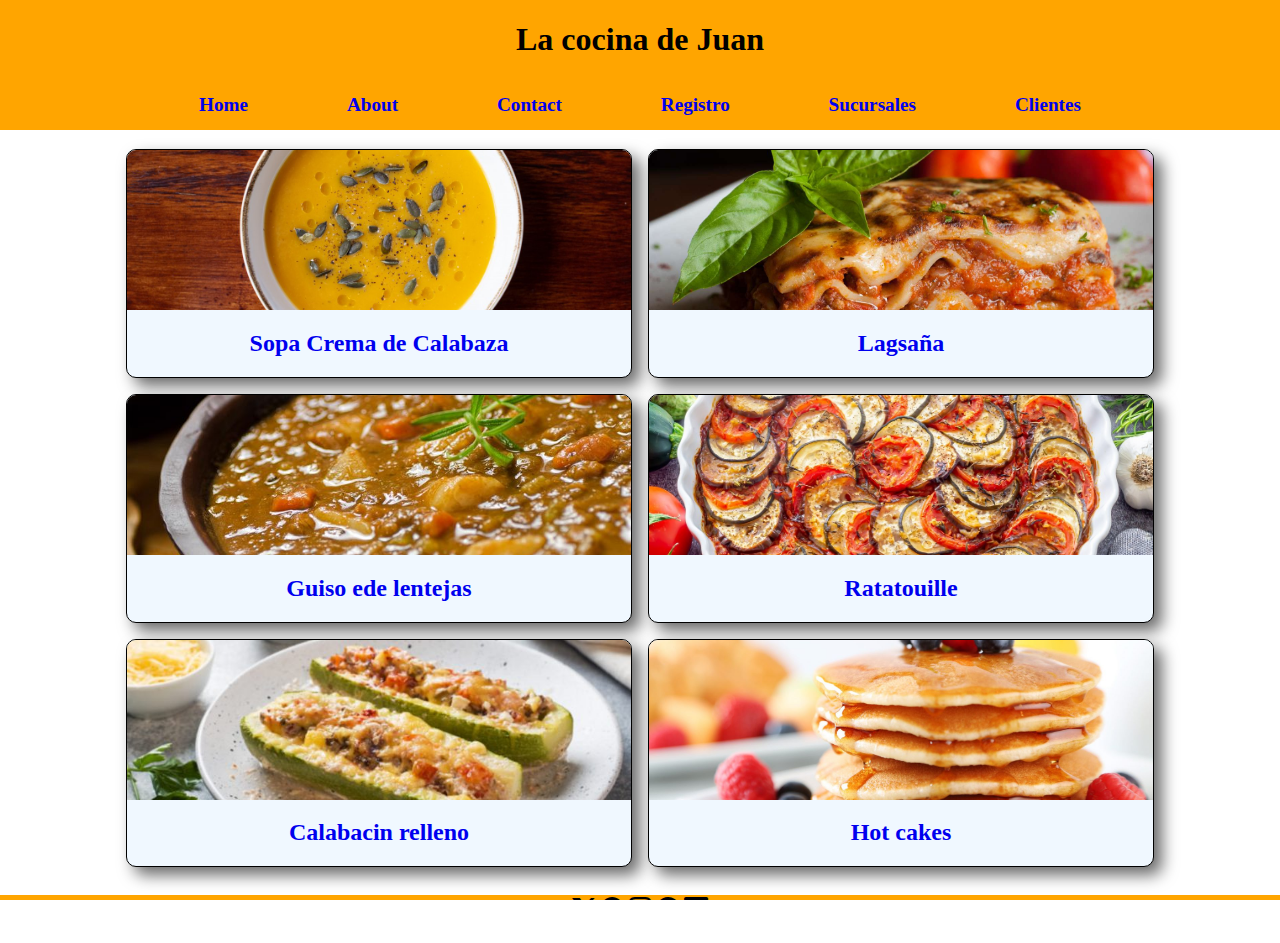
<file: index.html>
<!DOCTYPE html>
<html lang="en">

<head>
    <meta charset="UTF-8">
    <meta name="viewport" content="width=device-width, initial-scale=1">
    <title>Index</title>

    <link rel="stylesheet" href="css/style.css">
    <link rel="stylesheet" href="css/style_index.css">
   <!-- <link rel="stylesheet" href="/css/estilos.css">-->
    <!-- Iconos Bootstrap -->
    <link rel="stylesheet" href="https://cdn.jsdelivr.net/npm/bootstrap-icons@1.11.3/font/bootstrap-icons.min.css">
</head>

<body class="body">
    <header class="header">
        <div>
            <h1 class="h1">La cocina de Juan</h1>
        </div>
        <nav class="nav">

            <a class="a" href="index.html">Home</a>
            <a class="a" href="pages/about.html">About</a>
            <a class="a" href="pages/contact.html">Contact</a>
            <a class="a" href="pages/registro.html">Registro</a>
            <a class="a" href="pages/sucursales.html">Sucursales</a>
            <a class="a" href="pages/sucursales.html">Clientes</a>
        </nav>
        
    </header>

    <main class="main">
        <section class="menu">
            <div class="tarjetas">
                <a href="pages/recipes/recipe.html">
                    <div class="img">
                        <img src="images/sopa-de-calabaza.jpg" alt="">
                    </div>
                    <div class="titulo">
                        <h2>Sopa Crema de Calabaza</h2>
                    </div>
                </a>
            </div>
            <div class="tarjetas">
                <a href="pages/recipe.html">
                    <div class="img">
                        <img src="images/lagsaña.jpg" alt="">
                    </div>
                    <div class="titulo">
                        <h2>Lagsaña</h2>
                    </div>
                </a>
            </div>
            <div class="tarjetas">
                <a href="pages/recipe.html">
                    <div class="img">
                        <img src="images/lentejas-guiso.jpg" alt="">
                    </div>
                    <div class="titulo">
                        <h2>Guiso ede lentejas</h2>
                    </div>
                </a>
            </div>
            <div class="tarjetas">
                <a href="pages/recipe.html">
                    <div class="img">
                        <img src="images/ratatouille.jpg" alt="">
                    </div>
                    <div class="titulo">
                        <h2>Ratatouille</h2>
                    </div>
                </a>
            </div>
            <div class="tarjetas">
                <a href="pages/recipe.html">
                    <div class="img">
                        <img src="images/calabacin-relleno.jpg" alt="">
                    </div>
                    <div class="titulo">
                        <h2>Calabacin relleno</h2>
                    </div>
                </a>
            </div>
            <div class="tarjetas">
                <a href="pages/recipe.html">
                    <div class="img">
                        <img src="images/hot-cakes.jpg" alt="">
                    </div>
                    <div class="titulo">
                        <h2>Hot cakes</h2>
                    </div>
                </a>
            </div>
        </section>
    </main>
    <footer class="footer">
        <div>
            <a href="https://twitter.com/"><i class="icono bi bi-twitter-x"></i></a>
            <a href="https://www.facebook.com/"><i class="icono bi bi-facebook"></i></a>
            <a href="https://www.instagram.com/"><i class="icono bi bi-instagram"></i></a>
            <a href="https://ar.pinterest.com/"><i class="icono bi bi-pinterest"></i></a>
            <a href="https://www.linkedin.com/"><i class="icono bi bi-linkedin"></i></a>
        </div>
        <div>
            <span><b>Derechos reservados @2020</b></span>
        </div>
    </footer>
</body>

</html>
</file>
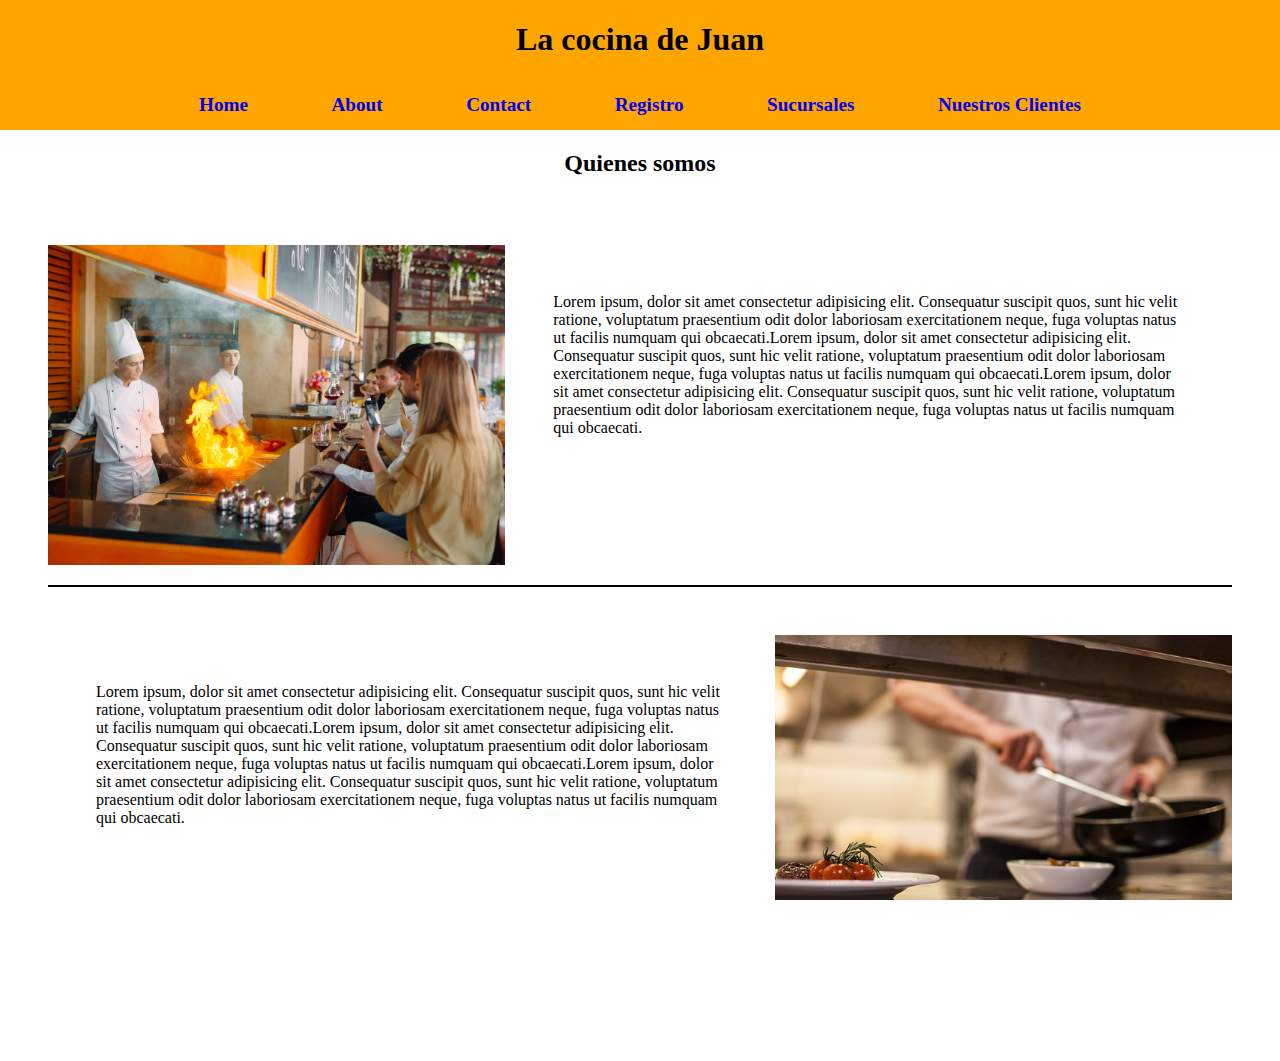
<file: pages/about.html>
<!DOCTYPE html>
<html lang="en">

<head>
    <meta charset="UTF-8">
    <meta name="viewport" content="width=device-width, initial-scale=1.0">
    <title>Sobre nosotros</title>

    <link rel="stylesheet" href="../css/style.css">
    <link rel="stylesheet" href="../css/style_nosotros.css">
    <!-- Iconos Bootstrap -->
    <link rel="stylesheet" href="https://cdn.jsdelivr.net/npm/bootstrap-icons@1.11.3/font/bootstrap-icons.min.css">




</head>

<body class="body">
    <header class="header">
        <div>
            <h1 class="h1">La cocina de Juan</h1>
        </div>
        <nav class="nav">

            <a class="a" href="../index.html">Home</a>
            <a class="a" href="about.html">About</a>
            <a class="a" href="contact.html">Contact</a>
            <a class="a" href="registro.html">Registro</a>
            <a class="a" href="sucursales.html">Sucursales</a>
            <a class="a" href="sucursales.html">Nuestros Clientes</a>
        </nav>
    </header>
    <main class="">
        <section class="titulo">
            <h2>Quienes somos</h2>
        </section>

        <section class="sec-01">
            <div>
                <!--<img src="/images/cocina.jpg" alt="imagen de cocina">-->
            </div>
            <p class="p">Lorem ipsum, dolor sit amet consectetur adipisicing elit. Consequatur suscipit quos, sunt hic
                velit
                ratione, voluptatum praesentium odit dolor laboriosam exercitationem neque, fuga voluptas natus ut
                facilis
                numquam qui obcaecati.Lorem ipsum, dolor sit amet consectetur adipisicing elit. Consequatur suscipit
                quos,
                sunt hic velit ratione, voluptatum praesentium odit dolor laboriosam exercitationem neque, fuga voluptas
                natus ut facilis numquam qui obcaecati.Lorem ipsum, dolor sit amet consectetur adipisicing elit.
                Consequatur
                suscipit quos, sunt hic velit ratione, voluptatum praesentium odit dolor laboriosam exercitationem
                neque,
                fuga voluptas natus ut facilis numquam qui obcaecati.
            </p>
        </section>

        <section class="sec-02">
            <div>
                <!--<img src="/images/cocina02.jpg" alt="imagen de cocina">-->
            </div>
            <p class="p">Lorem ipsum, dolor sit amet consectetur adipisicing elit. Consequatur suscipit quos, sunt hic
                velit
                ratione, voluptatum praesentium odit dolor laboriosam exercitationem neque, fuga voluptas natus ut
                facilis
                numquam qui obcaecati.Lorem ipsum, dolor sit amet consectetur adipisicing elit. Consequatur suscipit
                quos,
                sunt hic velit ratione, voluptatum praesentium odit dolor laboriosam exercitationem neque, fuga voluptas
                natus ut facilis numquam qui obcaecati.Lorem ipsum, dolor sit amet consectetur adipisicing elit.
                Consequatur
                suscipit quos, sunt hic velit ratione, voluptatum praesentium odit dolor laboriosam exercitationem
                neque,
                fuga voluptas natus ut facilis numquam qui obcaecati.
            </p>
        </section>

    </main>
    <footer class="footer">
        <section>
            <a href="https://twitter.com/"><i class="icono bi bi-twitter-x"></i></a>
            <a href="https://www.facebook.com/"><i class="icono bi bi-facebook"></i></a>
            <a href="https://www.instagram.com/"><i class="icono bi bi-instagram"></i></a>
            <a href="https://ar.pinterest.com/"><i class="icono bi bi-pinterest"></i></a>
            <a href="https://www.linkedin.com/"><i class="icono bi bi-linkedin"></i></a>
        </section>
        <section>
            <span><b>Derechos reservados @2020</b></span>
        </section>
    </footer>
</body>

</html>
</file>
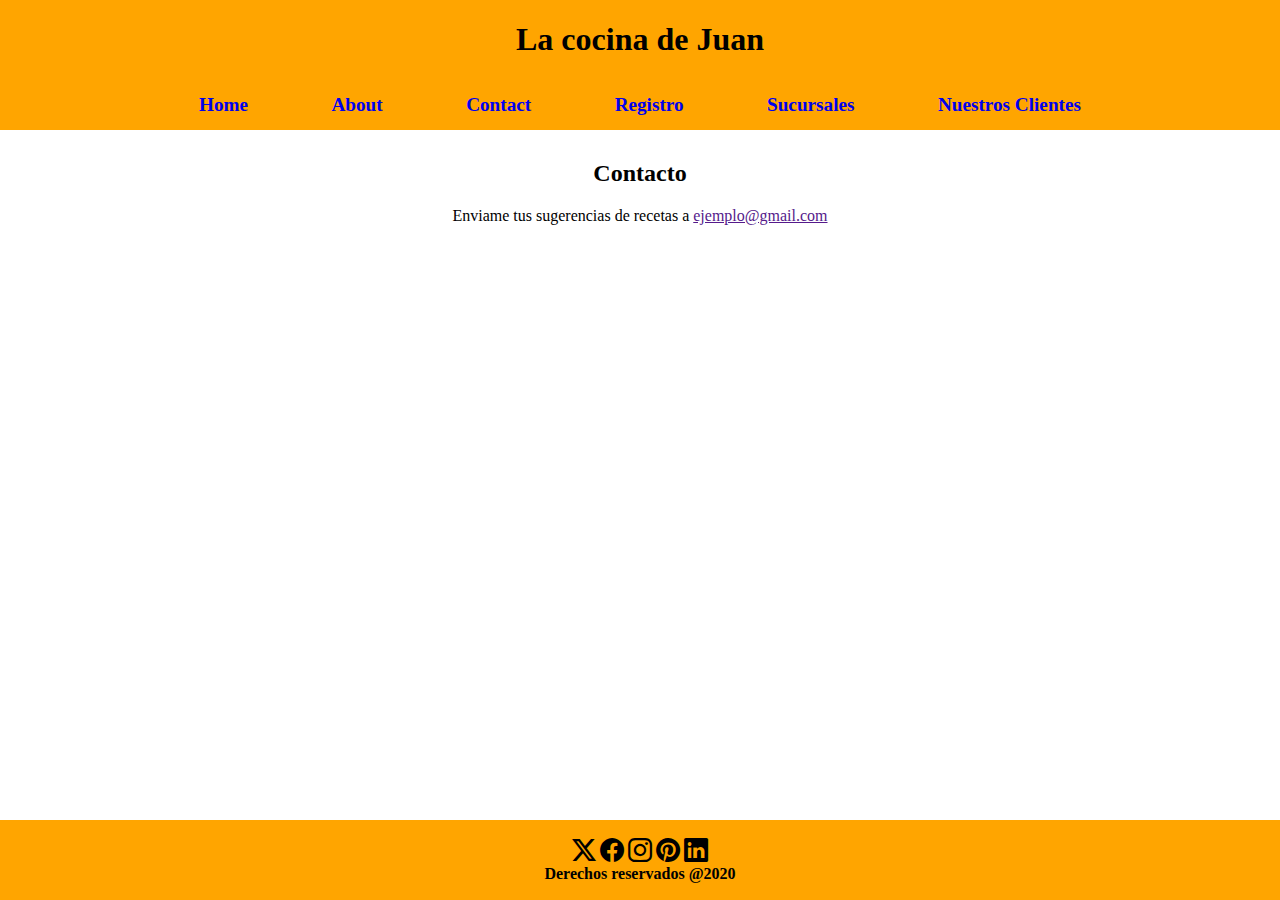
<file: pages/contact.html>
<!DOCTYPE html>
<html lang="en">

<head>
    <meta charset="UTF-8">
    <meta name="viewport" content="width=device-width, initial-scale=1.0">
    <title>Contacto</title>

    <link rel="stylesheet" href="../css/style.css">
    <!-- Iconos Bootstrap -->
    <link rel="stylesheet" href="https://cdn.jsdelivr.net/npm/bootstrap-icons@1.11.3/font/bootstrap-icons.min.css">


</head>

<body class="body">
    <header class="header">
        <div>
            <h1 class="h1">La cocina de Juan</h1>
        </div>
        <nav class="nav">

            <a class="a" href="../index.html">Home</a>
            <a class="a" href="about.html">About</a>
            <a class="a" href="contact.html">Contact</a>
            <a class="a" href="registro.html">Registro</a>
            <a class="a" href="sucursales.html">Sucursales</a>
            <a class="a" href="sucursales.html">Nuestros Clientes</a>
        </nav>
    </header>
    <main class="main">
        
        <section class="contacto">
            <h2>Contacto</h2>
            <p>Enviame tus sugerencias de recetas a <a href="">ejemplo@gmail.com</a> </p>
        </section>

    </main>
    <footer class="footer">
        <div>
            <a href="https://twitter.com/"><i class="icono bi bi-twitter-x"></i></a>
            <a href="https://www.facebook.com/"><i class="icono bi bi-facebook"></i></a>
            <a href="https://www.instagram.com/"><i class="icono bi bi-instagram"></i></a>
            <a href="https://ar.pinterest.com/"><i class="icono bi bi-pinterest"></i></a>
            <a href="https://www.linkedin.com/"><i class="icono bi bi-linkedin"></i></a>
        </div>
        <div>
            <span><b>Derechos reservados @2020</b></span>
        </div>
    </footer>
</body>

</html>
</file>
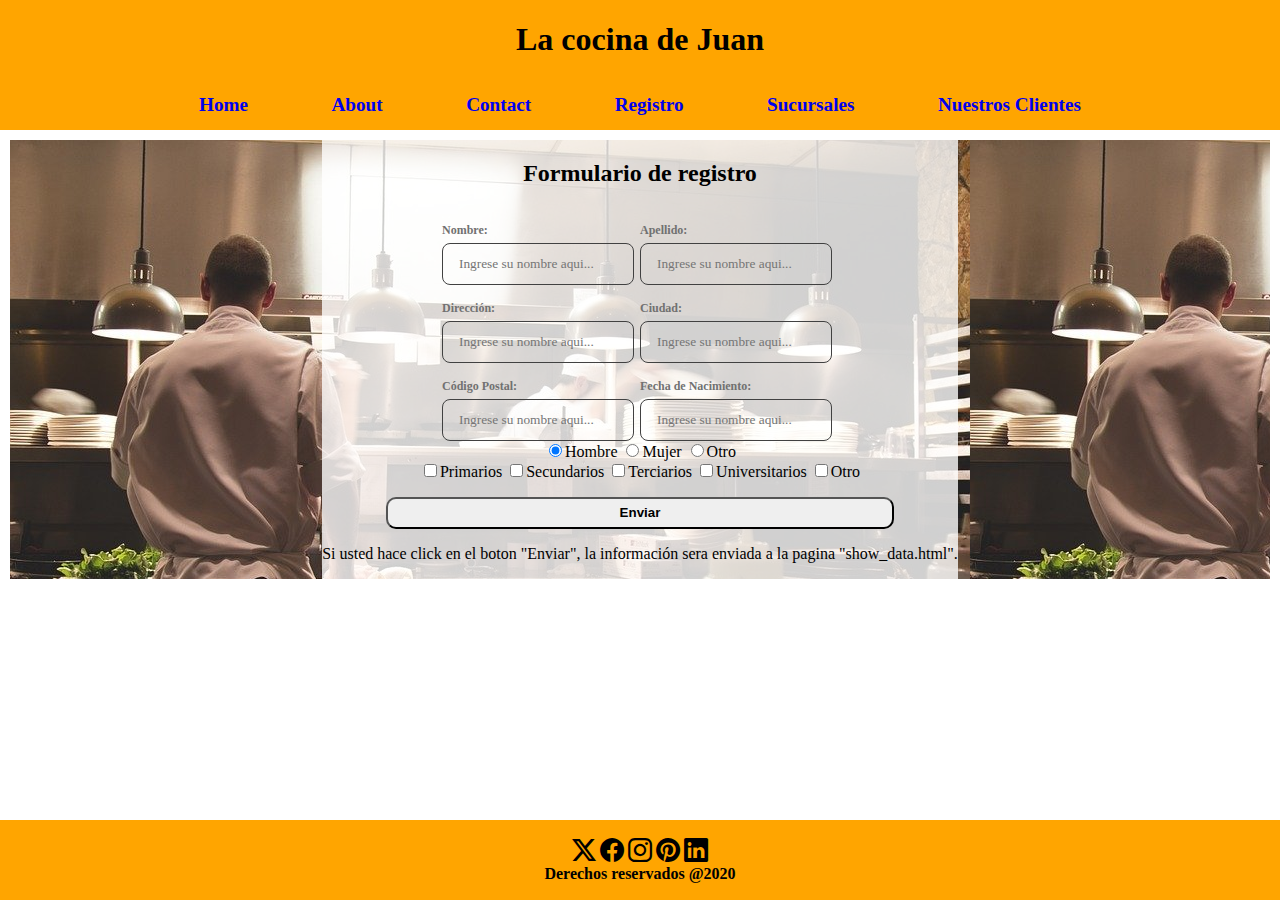
<file: pages/registro.html>
<!DOCTYPE html>
<html lang="en">

<head>
    <meta charset="UTF-8">
    <meta name="viewport" content="width=device-width, initial-scale=1.0">
    <title>Registro</title>

    <link rel="stylesheet" href="../css/style.css">
    <!-- Iconos Bootstrap -->
    <link rel="stylesheet" href="https://cdn.jsdelivr.net/npm/bootstrap-icons@1.11.3/font/bootstrap-icons.min.css">
</head>

<body class="body">
    <header class="header">
        <div>
            <h1 class="h1">La cocina de Juan</h1>
        </div>
        <nav class="nav">

            <a class="a" href="../index.html">Home</a>
            <a class="a" href="about.html">About</a>
            <a class="a" href="contact.html">Contact</a>
            <a class="a" href="registro.html">Registro</a>
            <a class="a" href="sucursales.html">Sucursales</a>
            <a class="a" href="sucursales.html">Nuestros Clientes</a>
        </nav>
    </header>
    <main class="main">
        <section class="form-contenedor">

            <form class="form" action="show_data.html" method="">
                <h2>Formulario de registro</h2>
                <section class="form-label">
                    <div>
                        <label for="firstname">Nombre: </label>
                        <input id="firstname" type="text" name="firstname" placeholder="Ingrese su nombre aqui...">
                    </div>
                    <div>
                        <label for="lastname">Apellido: </label>
                        <input type="text" name="lastname" placeholder="Ingrese su nombre aqui...">
                    </div>
                </section>

                <!--<div class="form-label">
                    <label for="lastname">Apellido: </label>
                    <input type="text" name="lastname" placeholder="Ingrese su nombre aqui...">
                </div>-->
                <section class="form-label">
                    <div>
                        <label for="street">Dirección: </label>
                        <input type="text" name="street" placeholder="Ingrese su nombre aqui...">
                    </div>
                    <div>
                        <label for="city">Ciudad: </label>
                        <input type="text" name="city" placeholder="Ingrese su nombre aqui...">
                    </div>
                </section>
                <!--<div class="form-label">
                    <label for="city">Ciudad: </label>
                    <input type="text" name="city" placeholder="Ingrese su nombre aqui...">
                </div>-->
                <section class="form-label">
                    <div>
                        <label for="zipcode">Código Postal: </label>
                        <input type="text" name="zipcode" placeholder="Ingrese su nombre aqui...">
                    </div>
                    <div>
                        <label for="BirthDate">Fecha de Nacimiento: </label>
                        <input type="text" name="BirthDate" placeholder="Ingrese su nombre aqui...">
                    </div>
                </section>
                <!--<div class="form-label">
                    <label for="BirthDate">Fecha de Nacimiento: </label>
                    <input type="text" name="BirthDate" placeholder="Ingrese su nombre aqui...">
                </div>-->

                <div class="form-radio">
                    <input type="radio" name="gender" value="hombre" checked>Hombre
                    <input type="radio" name="gender" value="Mujer">Mujer
                    <input type="radio" name="gender" value="Otro">Otro
                </div>
                <div class="form-check">
                    <input type="checkbox" name="estudio" value="primarios">Primarios
                    <input type="checkbox" name="estudio" value="secundarios">Secundarios
                    <input type="checkbox" name="estudio" value="terciarios">Terciarios
                    <input type="checkbox" name="estudio" value="universitarios">Universitarios
                    <input type="checkbox" name="estudio" value="otro">Otro
                </div>
                <input class="form-btn" type="submit" value="Enviar">
                <p>Si usted hace click en el boton "Enviar", la información sera enviada a la pagina "show_data.html".
                </p>

            </form>
        </section>

    </main>
    <footer class="footer">
        <div>
            <a href="https://twitter.com/"><i class="icono bi bi-twitter-x"></i></a>
            <a href="https://www.facebook.com/"><i class="icono bi bi-facebook"></i></a>
            <a href="https://www.instagram.com/"><i class="icono bi bi-instagram"></i></a>
            <a href="https://ar.pinterest.com/"><i class="icono bi bi-pinterest"></i></a>
            <a href="https://www.linkedin.com/"><i class="icono bi bi-linkedin"></i></a>
        </div>
        <div>
            <span><b>Derechos reservados @2020</b></span>
        </div>
    </footer>
</body>

</html>
</file>
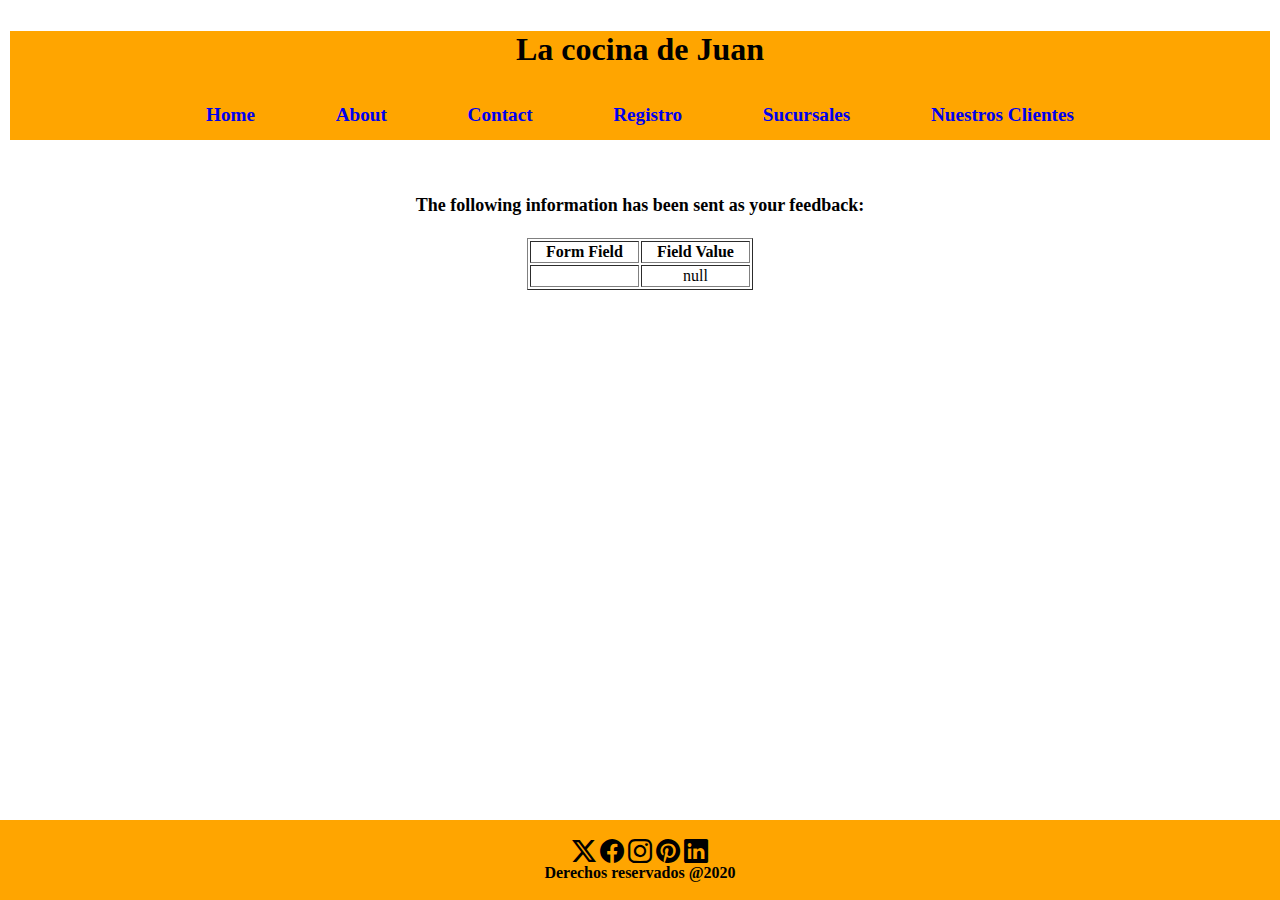
<file: pages/show_data.html>
<html>

<head>
    <meta charset="UTF-8">
    <meta name="viewport" content="width=device-width, initial-scale=1.0">
    <title>feedback send</title>

    <link rel="stylesheet" href="../css/style.css">
    <!-- Iconos Bootstrap -->
    <link rel="stylesheet" href="https://cdn.jsdelivr.net/npm/bootstrap-icons@1.11.3/font/bootstrap-icons.min.css">

</head>

<body class="body">
    <main class="main">
        <header class="header">
            <div>
                <h1 class="h1">La cocina de Juan</h1>
            </div>
            <nav class="nav">
    
                <a class="a" href="../index.html">Home</a>
                <a class="a" href="about.html">About</a>
                <a class="a" href="contact.html">Contact</a>
                <a class="a" href="registro.html">Registro</a>
                <a class="a" href="sucursales.html">Sucursales</a>
                <a class="a" href="sucursales.html">Nuestros Clientes</a>
            </nav>
        </header>
        <p align=center>&nbsp;</p>
        <h1 align=center>
            <font size="+1">The following information has been sent as your
                feedback:</font>
        </h1>

        <table border="1" align=center width="226">
            <tr>
                <th align="center">Form Field</th>
                <th align="center">Field Value</th>
            </tr>
            <script language="javascript">
                var args = location.search.substr(1).split('&');
                for (var i = 0; i < args.length; ++i) {
                    var parts = args[i].split('=');
                    if (parts != null) {
                        var field = parts[0];
                        var value = parts[1];
                        if (value == null) {
                            value = "null"
                        }
                        else {
                            value = '"' + unescape(value.replace(/\+/g, ' ')) + '"';
                        }

                        document.writeln('<tr><td align="center">' + field + '</td>');
                        document.writeln('<td align="center">' + value + '</td></tr>');
                    }
                }
            </script>

        </table>
    </main>

    <footer class="footer">
        <div>
            <a href="https://twitter.com/"><i class="icono bi bi-twitter-x"></i></a>
            <a href="https://www.facebook.com/"><i class="icono bi bi-facebook"></i></a>
            <a href="https://www.instagram.com/"><i class="icono bi bi-instagram"></i></a>
            <a href="https://ar.pinterest.com/"><i class="icono bi bi-pinterest"></i></a>
            <a href="https://www.linkedin.com/"><i class="icono bi bi-linkedin"></i></a>
        </div>
        <div>
            <span><b>Derechos reservados @2020</b></span>
        </div>
    </footer>

</body>

</html>
</file>
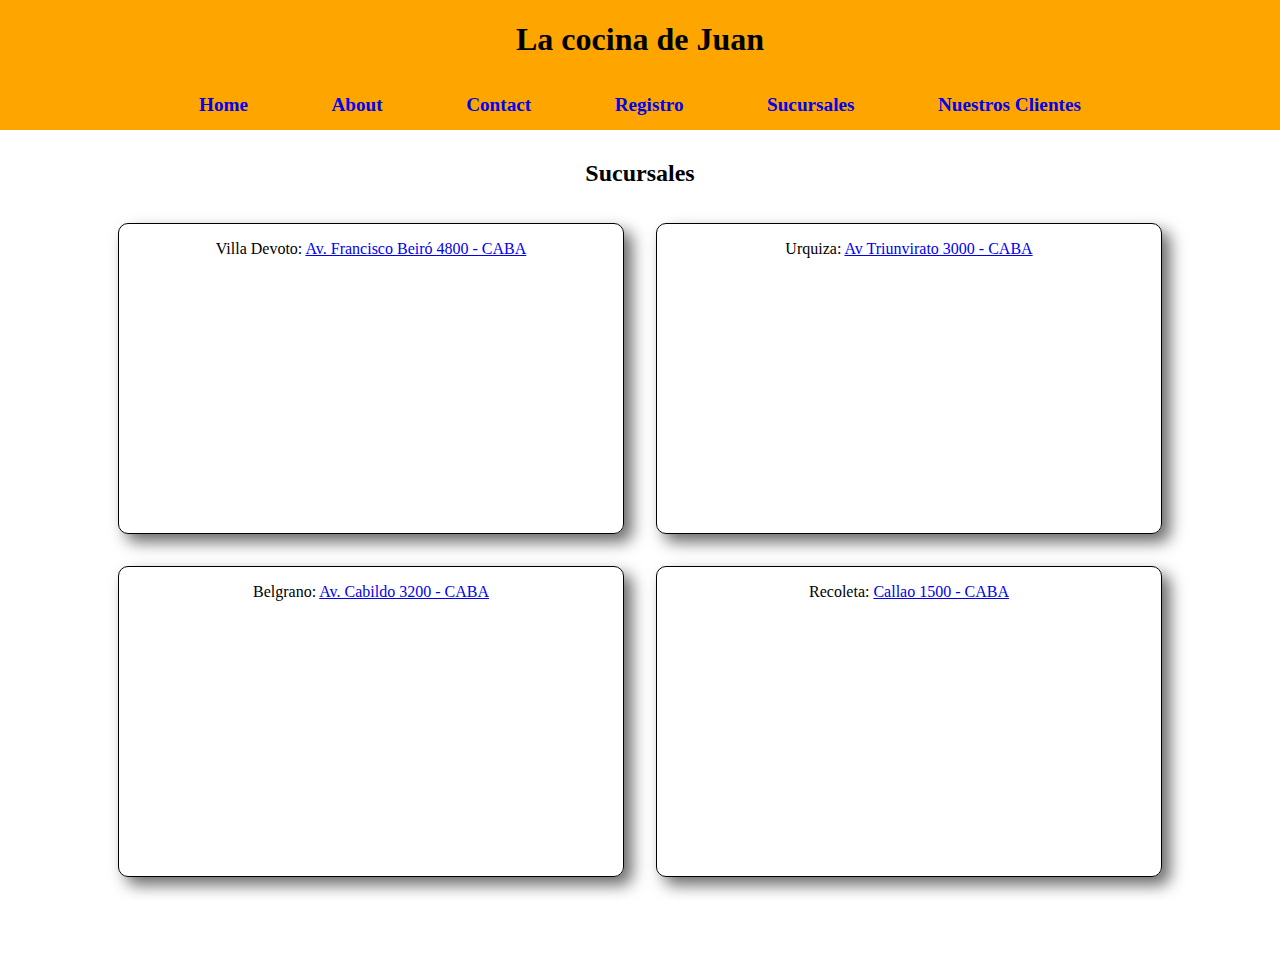
<file: pages/sucursales.html>
<!DOCTYPE html>
<html lang="en">

<head>
    <meta charset="UTF-8">
    <meta name="viewport" content="width=device-width, initial-scale=1.0">
    <title>Sucursales</title>

    <link rel="stylesheet" href="../css/style.css">
    <!-- Iconos Bootstrap -->
    <link rel="stylesheet" href="https://cdn.jsdelivr.net/npm/bootstrap-icons@1.11.3/font/bootstrap-icons.min.css">

</head>

<body class="body">
    <header class="header">
        <div>
            <h1 class="h1">La cocina de Juan</h1>
        </div>
        <nav class="nav">

            <a class="a" href="../index.html">Home</a>
            <a class="a" href="about.html">About</a>
            <a class="a" href="contact.html">Contact</a>
            <a class="a" href="registro.html">Registro</a>
            <a class="a" href="sucursales.html">Sucursales</a>
            <a class="a" href="sucursales.html">Nuestros Clientes</a>
        </nav>
    </header>
    <main class="main">

        <h2 class="suc-titulo">Sucursales</h2>
        <section class="sucursales">
            <div class="suc-contenedor">
                <p>Villa Devoto: <a href="https://maps.app.goo.gl/RWugGTDMN1BhwNgy6">Av. Francisco Beiró 4800 - CABA</a>
                </p>
                <iframe
                    src="https://www.google.com/maps/embed?pb=!1m18!1m12!1m3!1d3283.7420388131986!2d-58.518334!3d-34.610684!2m3!1f0!2f0!3f0!3m2!1i1024!2i768!4f13.1!3m3!1m2!1s0x95bcb7d0c18122cf%3A0x16e318de5f9e91fa!2sAv.%20Francisco%20Beir%C3%B3%204800%2C%20C1419HZW%20Buenos%20Aires!5e0!3m2!1ses-419!2sar!4v1710436172719!5m2!1ses-419!2sar"
                    loading="lazy" referrerpolicy="no-referrer-when-downgrade"></iframe>
            </div>
            <div class="suc-contenedor">
                <p>Urquiza: <a href="https://maps.app.goo.gl/ZVFYZJ6s1P9nCFPv8">Av Triunvirato 3000 - CABA</a> </p>
                <iframe
                    src="https://www.google.com/maps/embed?pb=!1m18!1m12!1m3!1d3284.766060255829!2d-58.4647392!3d-34.5847855!2m3!1f0!2f0!3f0!3m2!1i1024!2i768!4f13.1!3m3!1m2!1s0x95bcb60a440ef8fb%3A0x4e34d3fd9e77ca4b!2sAv%20Triunvirato%203000%2C%20Buenos%20Aires!5e0!3m2!1ses-419!2sar!4v1710436156603!5m2!1ses-419!2sar"
                    loading="lazy" referrerpolicy="no-referrer-when-downgrade"></iframe>
            </div>
            <div class="suc-contenedor">
                <p>Belgrano: <a href="https://maps.app.goo.gl/aN4wStVX11UBr1cg8">Av. Cabildo 3200 - CABA</a> </p>
                <iframe
                    src="https://www.google.com/maps/embed?pb=!1m18!1m12!1m3!1d3286.0268562324936!2d-58.4653203!3d-34.5528754!2m3!1f0!2f0!3f0!3m2!1i1024!2i768!4f13.1!3m3!1m2!1s0x95bcb682dda080b7%3A0x5467664e274a1d00!2sAv.%20Cabildo%203200%2C%20C1429AAP%20Buenos%20Aires!5e0!3m2!1ses-419!2sar!4v1710436132774!5m2!1ses-419!2sar"
                    loading="lazy" referrerpolicy="no-referrer-when-downgrade"></iframe>
            </div>
            <div class="suc-contenedor">
                <p>Recoleta: <a href="https://maps.app.goo.gl/7YDwUPFw4NXS8zHFA">Callao 1500 - CABA</a> </p>
                <iframe
                    src="https://www.google.com/maps/embed?pb=!1m18!1m12!1m3!1d3404.552969162284!2d-64.12328852431179!3d-31.42644037425706!2m3!1f0!2f0!3f0!3m2!1i1024!2i768!4f13.1!3m3!1m2!1s0x9432bd168d1d015f%3A0xb004481a7892b44a!2sCallao%201500%2C%20X5006IUR%20C%C3%B3rdoba!5e0!3m2!1ses-419!2sar!4v1710435913095!5m2!1ses-419!2sar"
                    loading="lazy" referrerpolicy="no-referrer-when-downgrade"></iframe>
            </div>
        </section>

    </main>
    <footer class="footer">
        <div>
            <a href="https://twitter.com/"><i class="icono bi bi-twitter-x"></i></a>
            <a href="https://www.facebook.com/"><i class="icono bi bi-facebook"></i></a>
            <a href="https://www.instagram.com/"><i class="icono bi bi-instagram"></i></a>
            <a href="https://ar.pinterest.com/"><i class="icono bi bi-pinterest"></i></a>
            <a href="https://www.linkedin.com/"><i class="icono bi bi-linkedin"></i></a>
        </div>
        <div>
            <span><b>Derechos reservados @2020</b></span>
        </div>
    </footer>
</body>

</html>
</file>
<file: css/style.css>
html,
body {
    margin: 0;
    padding: 0;
    height: 100%;
    overflow-x: hidden ;
}


.body {
    display: flex;
    flex-direction: column;
    min-height: 100vh;
}

.main {
    flex-grow: 1;
    padding: 10px;
}

.container {
    margin: 0 5em;
}

.header, .footer {
    background-color: orange;
    color: black;
    
}

.h1 {
    text-align: center;
}

.nav {
    height: 50px;
    margin: auto;
    width: 70%;
    height: 50px;
    display: flex;
    /* align-content: center; */
    align-items: center;
    justify-content: space-between;
    flex-direction: row;
    font-size: larger;
   
}

.a {
    /*background-color: #cd611f;*/
    
    margin: 2px;
    padding: 5px;
    text-decoration: none;
    font-weight: bold;
    transition: all 0.3s ease;
    /*border-radius: 25%;*/
    
}

.a:hover{
    /*background-color: #3d00f7;*/
    color: #fff;
    font-size: 20px;
    text-shadow: 1rem .5rem 5px black;
}

.footer {
    height: 5rem;
    margin-top: 10px;
    min-height: 3em;
    display: flex;
    justify-content: center;
    align-items: center;
    flex-direction: column;

    
    bottom: 0;
    left: 0;
    width: 100%;
}

.sections {
    display: flex;
    justify-content: center;
}

.p {
    margin: 3em;
}



a .icono {
    color: black; 
}
.icono {
    font-size: 24px;
    transition: all 0.3s ease;
    
}

.icono:hover {
    font-size: 36px;
    
}
/*------------ CONTACTO ---------------------*/
.contacto{
    text-align: center;
}
/*------------ FORMULARIO REGISTRO ------------------*/
.form-contenedor{
    background-image: url(../images/img-formulario.jpg);
    display: flex;
    flex-direction: column;
    align-items: center;
}
.form-contenedor .form{
    background-color: #ffffffc9;
    display: flex;
    flex-direction: column;
    flex-wrap: wrap;
    align-items: center;
}

.form-label {
    margin-top: 1em;
    display: flex;
}

.form-label label{
    display: block;
    margin-bottom: 5px;
    color: #717171;
    font-weight: 600;
    font-size: 12px;
}
.form-label input{
    width: 80%;
    padding: 12px 16px;
    border-radius: 8px;
    color: #000;
    font-family: inherit;
    background-color: transparent;
    border: 1px solid #414141;
}

.form-btn{
    margin-top: 1rem;
    width: 80%;
    height: 2rem;
    border-radius: 10px;
    font-weight: bold;

}
.form-btn:hover{
    background-color: orange;
}

/*------------- SUCURSALES---------------*/
.suc-titulo{
    text-align: center;
}
.sucursales{
    display: flex;
    flex-wrap: wrap;
    flex-direction: row;
    justify-content: center;
}
.suc-contenedor{
    text-align: center;
    width: 40%;
    margin: 1rem;
    overflow: hidden;
    border:solid black 1px;
    border-radius: 10px;;

    box-shadow: .5rem .5rem 16px #696969;
}
iframe {
    width: 40rem;
    height: 255px;
    border: none;
}

/*-------------------RECETAS---------------------*/

.receta-prep section{
    border:solid black 1px;
    border-radius: 10px;
    padding: 1rem;
    min-width: 20rem;
}
.receta-prep{
    display: flex;
    flex-wrap: wrap;
    justify-content: center;
    
}
/*.receta-prep section{
    box-shadow: 5px 5px 16px black ;
}*/
.prep{
    text-align: center;
}
</file>
<file: css/style_index.css>
html, body{
    width:100%;
    overflow-x: hidden;
}
.menu{
    display: flex;
    flex-wrap: wrap;
    justify-content: center;
}
.tarjetas{
    background-color: aliceblue;
    height: 40%;
    width: 30%;
    margin: 0.5rem;;
    border: solid black 1px;
    border-radius: 10px;
    transition: all 0.3s ease;
    overflow: hidden;

    box-shadow: .5rem .5rem 16px #696969;
}
.tarjetas a{
    text-decoration: none;
}
.tarjetas:hover{
    transform: scale(1.1);
    z-index: 20;
}
.tarjetas .img{
    width: 100%;
    height: 10rem;
    display: flex;
    justify-content: center;
    align-items: center;
    overflow: hidden;
}
.tarjetas .img img{
    width: 100%;
    height: auto;
}
.tarjetas .titulo{
    display: flex;
    justify-content: center;
    flex-direction: column;
    align-items: center;
}

@media only screen and (max-width: 1720px){
    .menu{
        padding-top: 4rem;
    }
    .tarjetas{
        /*filas de 3 tarjeta en pantalla*/
        width: 30%;
    }
}

@media only screen and (max-width: 1280px){
    .menu{
        padding-top: 1px;
    }
    .tarjetas{
        /*filas de 2 tarjeta en pantalla*/
        width: 40%;
    }
}

@media only screen and (max-width: 800px){
    .menu{
        padding-top: 1px;
    }
    .tarjetas{
        /*filas de 1 tarjeta en pantalla*/
        width: 90%;
    }
}
</file>
<file: css/estilos.css>
/*variables*/
:root{
    --color-fondo-header: orange;
    --color-texto:#000;
}
*{
    box-sizing: border-box;
    margin: 0;
    padding: 0;
    width: 100%;
    overflow-x: hidden;
    overflow-y: hidden;
   
}
body{
    display: flex;
    flex-direction: column;
    flex: 1;
}
.main{
    flex:1;
}
.header{
    background-color: var(--color-fondo-header);
    height: 4rem;
    overflow-x: hidden;
    width: 100%;
    display: flex;
    flex-direction: row;
    flex-wrap: wrap;
    text-align: center;
    flex:1;
} 
.header a{
    text-decoration: none;
}
.nav{
    display: flex;
    
    
}
.footer{
    background-color: var(--color-fondo-header);
    margin-top:2rem;
    height: 4rem;
    padding-top: 4%;
    text-align: center;
    flex-shrink: 0;
}

.menu{
    display: flex;
}

.tarjetas{
    background-color: aliceblue;
    text-align: center;
    width: 30%;
    margin: 0.5rem;;
    border: solid black 1px;
    border-radius: 10px;
    transition: all 0.3s ease;
    overflow: hidden;
}
.tarjetas:hover{
    transform: scale(1.1);
    z-index: 20;
}
.tarjetas a{
    text-decoration: none;
}

@media only screen and (max-width: 375px){
    .header{
        display: flex;
        flex-direction: row;
        flex-wrap: wrap;
        text-align: center;       
    }

    .nav .a{
        margin-right: 1%;
        margin-left: 1%;
    }
    .menu{
        display: flex;
        flex-wrap: wrap;
        justify-content: center;
    }
    .tarjetas{
        width: 80%;
    }

}
@media only screen and (max-width: 720px){
    .menu{
        display: flex;
        flex-wrap: wrap;
        justify-content: center;
    }
    .tarjetas{
        width: 80%;
    }
}
@media only screen and (max-width: 1280px){
    .menu{
        display: flex;
        flex-wrap: wrap;
        justify-content: center;
    }
}
@media only screen and (min-width: 1281px){
    
    
    
    .menu{
        display: flex;
        flex-wrap: wrap;
        justify-content: center;
    }
}
</file>
<file: css/style_nosotros.css>
html, body{
    box-sizing: border-box;
    margin: 0;
    padding: 0;
    width: 100%;
    overflow-x: hidden;
}

.titulo {
    display: flex;
    justify-content: center;
}

.sec-01 {
    margin: 3rem;
    display: flex;
    padding-bottom: 20px;
    border-bottom: 2px solid black;
}

.sec-02 {
    margin: 3rem;
    display: flex;
    flex-direction: row-reverse;
}

.sec-01 div{
    background-image: url(../images/cocina.jpg);
    height: 20rem;
    width: 200rem;
    background-size: cover;
    background-position: center;
}
.sec-02 div{
    background-image: url(../images/cocina02.jpg);
    height: 20rem;
    width: 200rem;
    background-size: cover;
    background-position: center;
}
.sec-01 .p , .sec-02 .p{
    max-width: 40rem;
}

@media only screen and (max-width: 1720px){
        /*filas de 3 tarjeta en pantalla*/

    
}

@media only screen and (max-width: 1280px){
        /*filas de 2 tarjeta en pantalla*/
    
}

@media only screen and (max-width: 800px){
        /*filas de 1 tarjeta en pantalla*/
    .sec-01 div, .sec-02 div{
        display: none;
    }   
}
</file>
